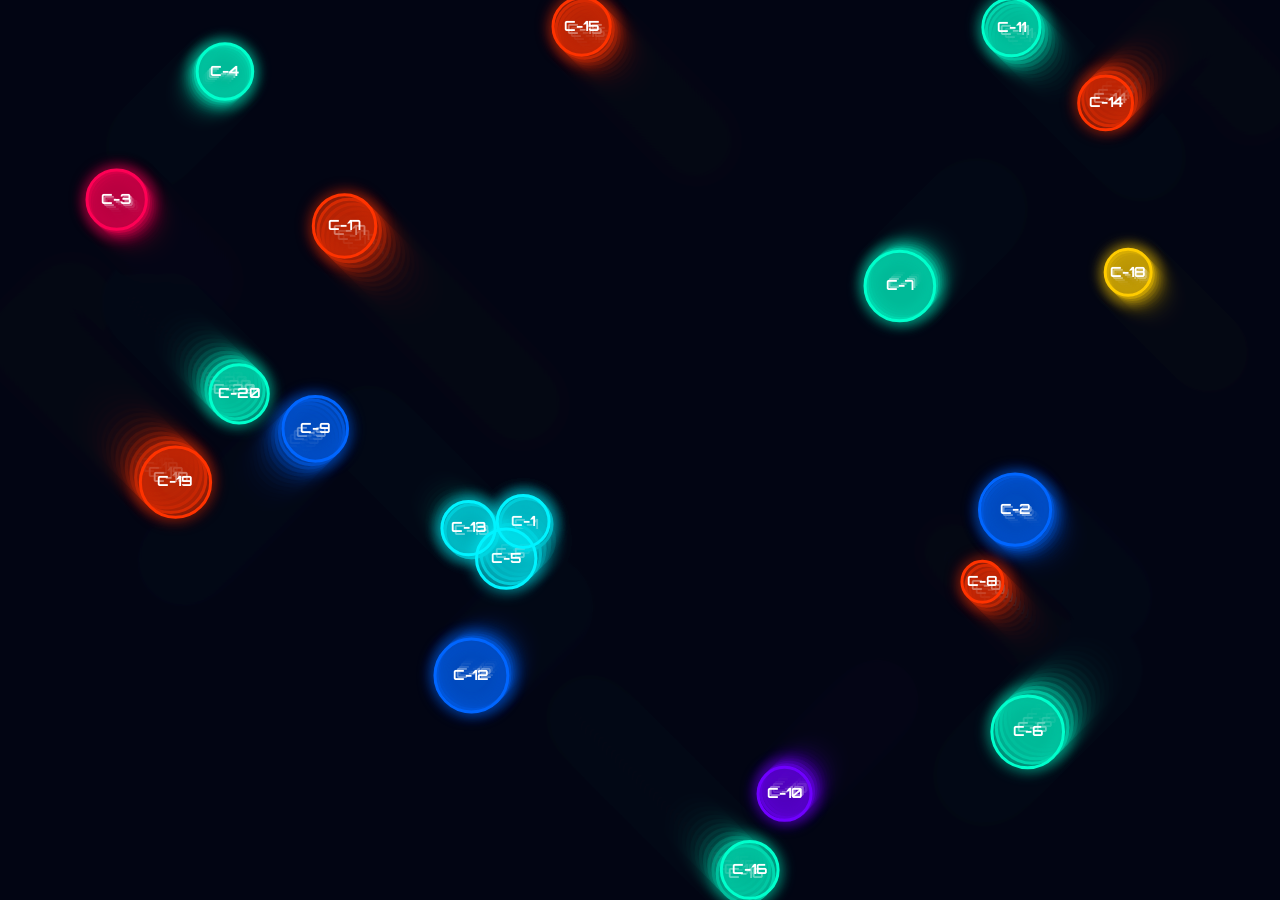
<file: index.html>
<!DOCTYPE html>
<html lang="es">
<head>
    <meta charset="UTF-8">
    <meta name="viewport" content="width=device-width, initial-scale=1.0">
    <title>Detección de Colisiones - Versión 3.0 Neon</title>
    <link rel="preconnect" href="https://fonts.googleapis.com">
    <link rel="preconnect" href="https://fonts.gstatic.com" crossorigin>
    <link href="https://fonts.googleapis.com/css2?family=Orbitron:wght@400;700&display=swap" rel="stylesheet">
    <link rel="stylesheet" href="style.css">
</head>
<body>
    <canvas id="canvas"></canvas>
    
    <script src="colision.js"></script>
</body>
</html>
</file>
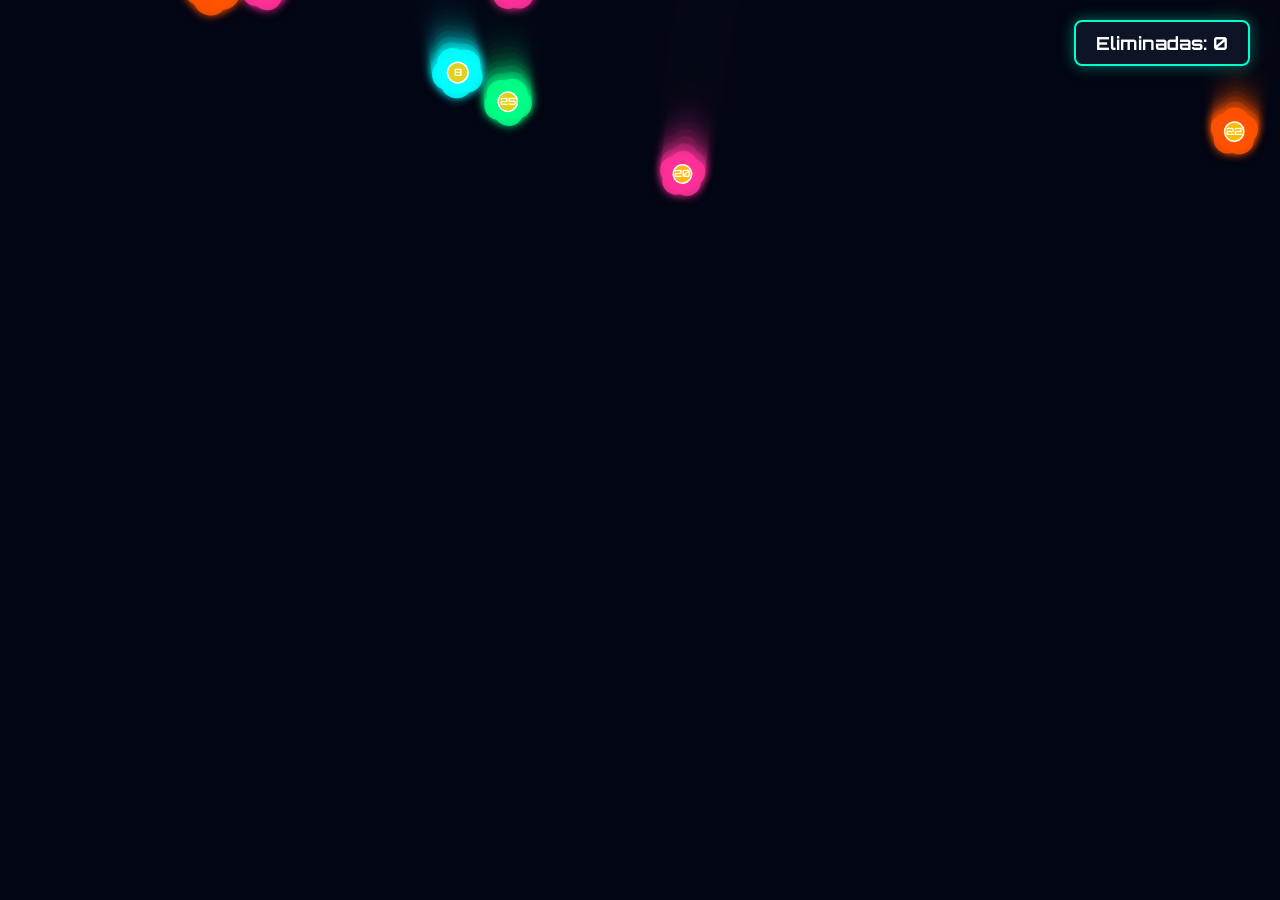
<file: v2.5/index.html>
<!DOCTYPE html>
<html lang="es">
<head>
    <meta charset="UTF-8">
    <meta name="viewport" content="width=device-width, initial-scale=1.0">
    <title>Interactividad con Gráficos 2D - Actividad 2.5</title>
    <link rel="preconnect" href="https://fonts.googleapis.com">
    <link rel="preconnect" href="https://fonts.gstatic.com" crossorigin>
    <link href="https://fonts.googleapis.com/css2?family=Orbitron:wght@400;700&display=swap" rel="stylesheet">
    <link rel="stylesheet" href="style.css">
</head>
<body>
    <div id="counter-container">Eliminadas: <span id="counter">0</span></div>
    <canvas id="canvas"></canvas>
    
    <script src="colision.js"></script>
</body>
</html>
</file>
<file: style.css>
* {
    margin: 0;
    padding: 0;
    box-sizing: border-box;
}

body, html {
    width: 100%;
    height: 100%;
    overflow: hidden;
    background-color: #050814;
    font-family: 'Orbitron', sans-serif;
}

canvas {
    display: block;
    background: radial-gradient(circle at center, #0f172a 0%, #030712 100%);
}
</file>
<file: v2.5/style.css>
* {
    margin: 0;
    padding: 0;
    box-sizing: border-box;
}

body, html {
    width: 100%;
    height: 100%;
    overflow: hidden;
    background-color: #050814;
    font-family: 'Orbitron', sans-serif;
}

#counter-container {
    position: absolute;
    top: 20px;
    right: 30px;
    background: rgba(15, 23, 42, 0.85);
    border: 2px solid #00ffcc;
    color: #ffffff;
    padding: 10px 20px;
    font-size: 18px;
    font-weight: bold;
    border-radius: 8px;
    box-shadow: 0 0 15px rgba(0, 255, 204, 0.4);
    z-index: 10;
}

canvas {
    display: block;
    background: radial-gradient(circle at center, #1e293b 0%, #030712 100%);
}
</file>
